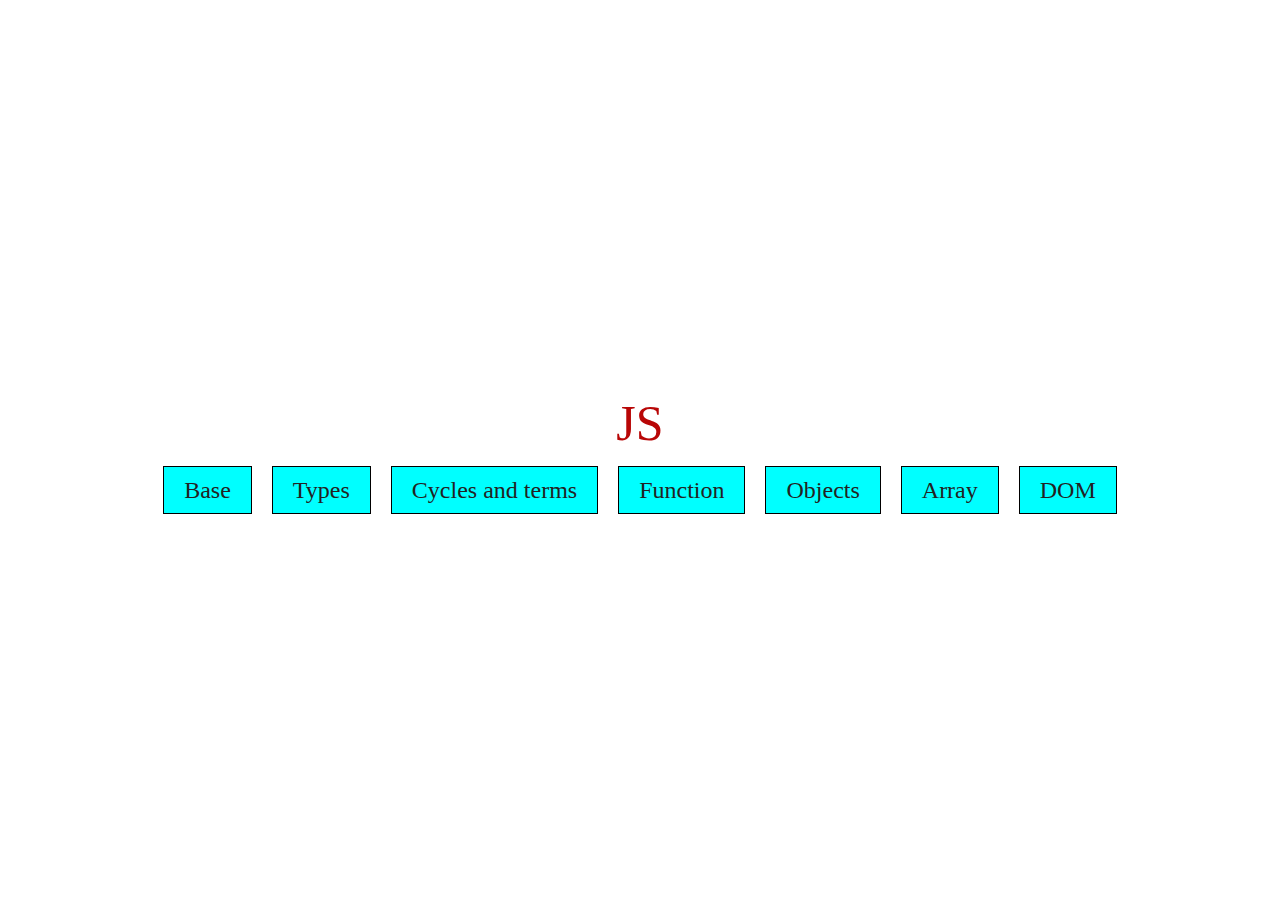
<file: index.html>
<!DOCTYPE html>
<html lang="en">
  <head>
    <meta charset="UTF-8" />
    <meta name="viewport" content="width=device-width, initial-scale=1.0" />
    <title>Document</title>
    <link rel="shortcut icon" href="favicon.ico" type="image/x-icon" />
    <!-- * Reset -->
    <link rel="stylesheet" href="./reset.css" />
    <!-- * Styles -->
    <link rel="stylesheet" href="./index.css" />
  </head>
  <body>
    <!-- * App -->
    <div class="container">
      <h2>JS</h2>
      <ul class="list">
        <li>
          <a href="./homeworks/base/index.html">Base</a>
        </li>
        <li>
          <a href="./homeworks/types/index.html">Types</a>
        </li>
        <li>
          <a href="./homeworks/cycles_and_terms/index.html">Cycles and terms</a>
        </li>
        <li>
          <a href="./homeworks/function/index.html">Function</a>
        </li>
        <li>
          <a href="./homeworks/objects/index.html">Objects</a>
        </li>
        <li>
          <a href="./homeworks/array/index.html">Array</a>
        </li>
        <li>
          <a href="./homeworks/DOM/index.html">DOM</a>
        </li>
      </ul>
    </div>
  </body>
</html>
</file>
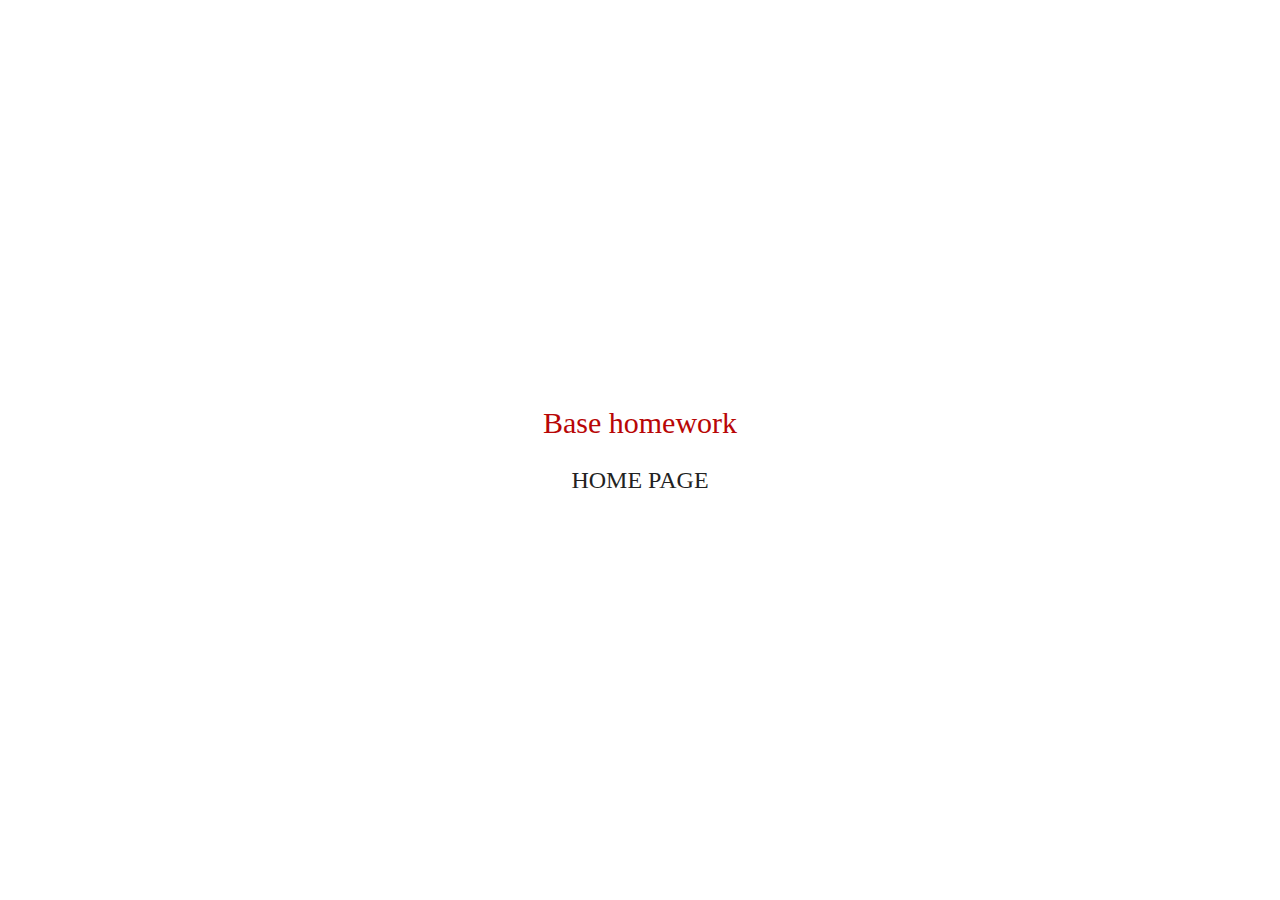
<file: homeworks/base/index.html>
<!DOCTYPE html>
<html lang="en">
  <head>
    <meta charset="UTF-8" />
    <meta name="viewport" content="width=device-width, initial-scale=1.0" />
    <title>JS: Base</title>
    <!-- * Reset -->
    <link rel="stylesheet" href="../../reset.css" />
    <!-- * Styles -->
    <link rel="stylesheet" href="./index.css" />
  </head>
  <body>
    <div class="container">
      <h1>Base homework</h1>
      <div class="panel">
        <a href="../../index.html">HOME PAGE</a>
      </div>
    </div>
    <script src="./index.js"></script>
  </body>
</html>
</file>
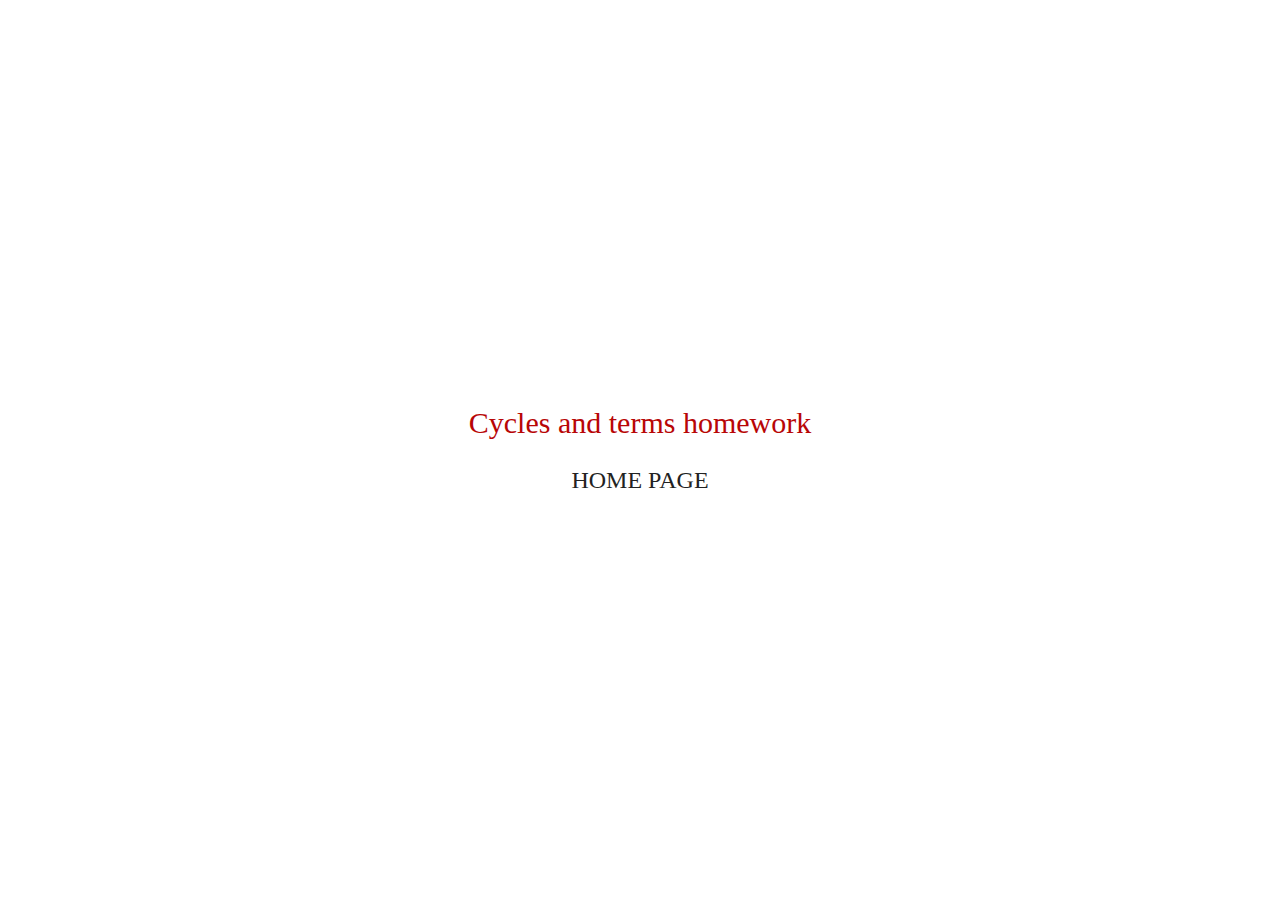
<file: homeworks/cycles_and_terms/index.html>
<!DOCTYPE html>
<html lang="en">
  <head>
    <meta charset="UTF-8" />
    <meta name="viewport" content="width=device-width, initial-scale=1.0" />
    <title>JS: cycles and terms</title>
    <!-- * Reset -->
    <link rel="stylesheet" href="../../reset.css" />
    <!-- * Styles -->
    <link rel="stylesheet" href="./index.css" />
  </head>
  <body>
    <div class="container">
      <h1>Cycles and terms homework</h1>
      <div class="panel">
        <a href="../../index.html">HOME PAGE</a>
      </div>
    </div>
    <script src="./index.js"></script>
  </body>
</html>
</file>
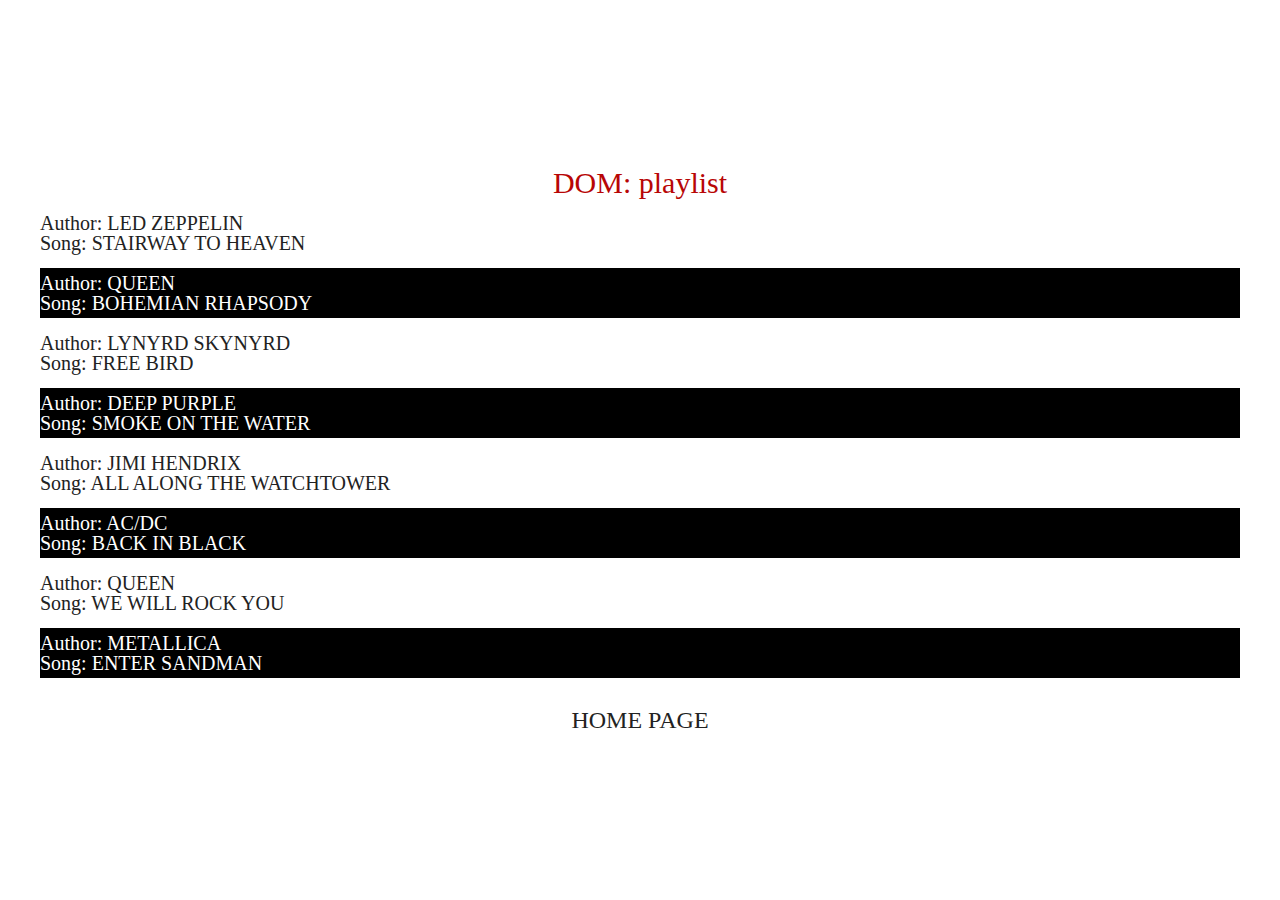
<file: homeworks/DOM/index.html>
<!DOCTYPE html>
<html lang="en">
  <head>
    <meta charset="UTF-8" />
    <meta name="viewport" content="width=device-width, initial-scale=1.0" />
    <title>JS: DOM</title>
    <!-- * Reset -->
    <link rel="stylesheet" href="../../reset.css" />
    <!-- * Styles -->
    <link rel="stylesheet" href="./index.css" />
  </head>
  <body>
    <div id="app"></div>
    <script defer type="module" src="./index.js"></script>
  </body>
</html>
</file>
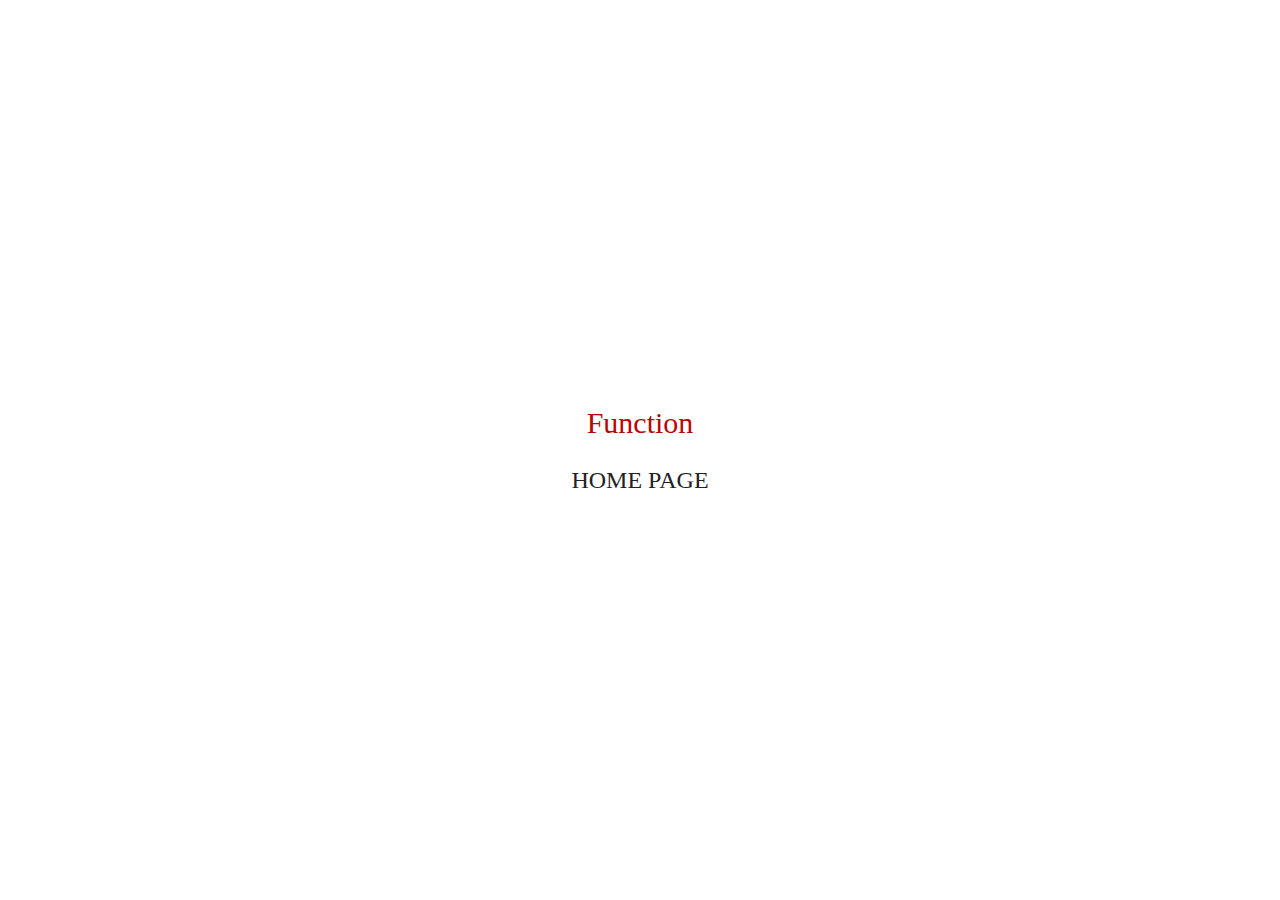
<file: homeworks/function/index.html>
<!DOCTYPE html>
<html lang="en">
  <head>
    <meta charset="UTF-8" />
    <meta name="viewport" content="width=device-width, initial-scale=1.0" />
    <title>JS: function</title>
    <!-- * Reset -->
    <link rel="stylesheet" href="../../reset.css" />
    <!-- * Styles -->
    <link rel="stylesheet" href="./index.css" />
  </head>
  <body>
    <div class="container">
      <h1>Function</h1>
      <div class="panel">
        <a href="../../index.html">HOME PAGE</a>
      </div>
    </div>
    <script src="./index.js"></script>
  </body>
</html>
</file>
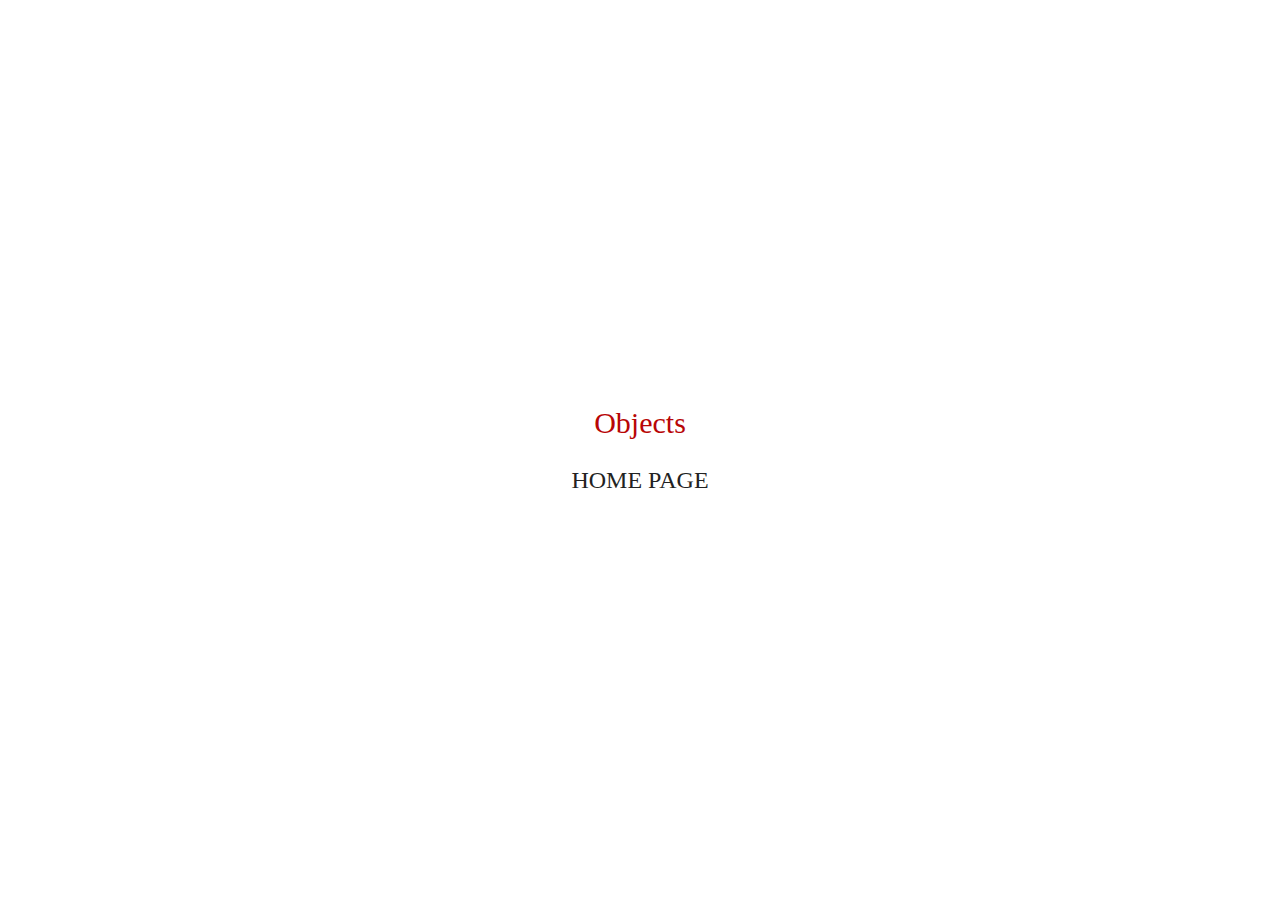
<file: homeworks/objects/index.html>
<!DOCTYPE html>
<html lang="en">
  <head>
    <meta charset="UTF-8" />
    <meta name="viewport" content="width=device-width, initial-scale=1.0" />
    <title>JS: objects</title>
    <!-- * Reset -->
    <link rel="stylesheet" href="../../reset.css" />
    <!-- * Styles -->
    <link rel="stylesheet" href="./index.css" />
  </head>
  <body>
    <div class="container">
      <h1>Objects</h1>
      <div class="panel">
        <a href="../../index.html">HOME PAGE</a>
      </div>
    </div>
    <script src="./index.js"></script>
  </body>
</html>
</file>
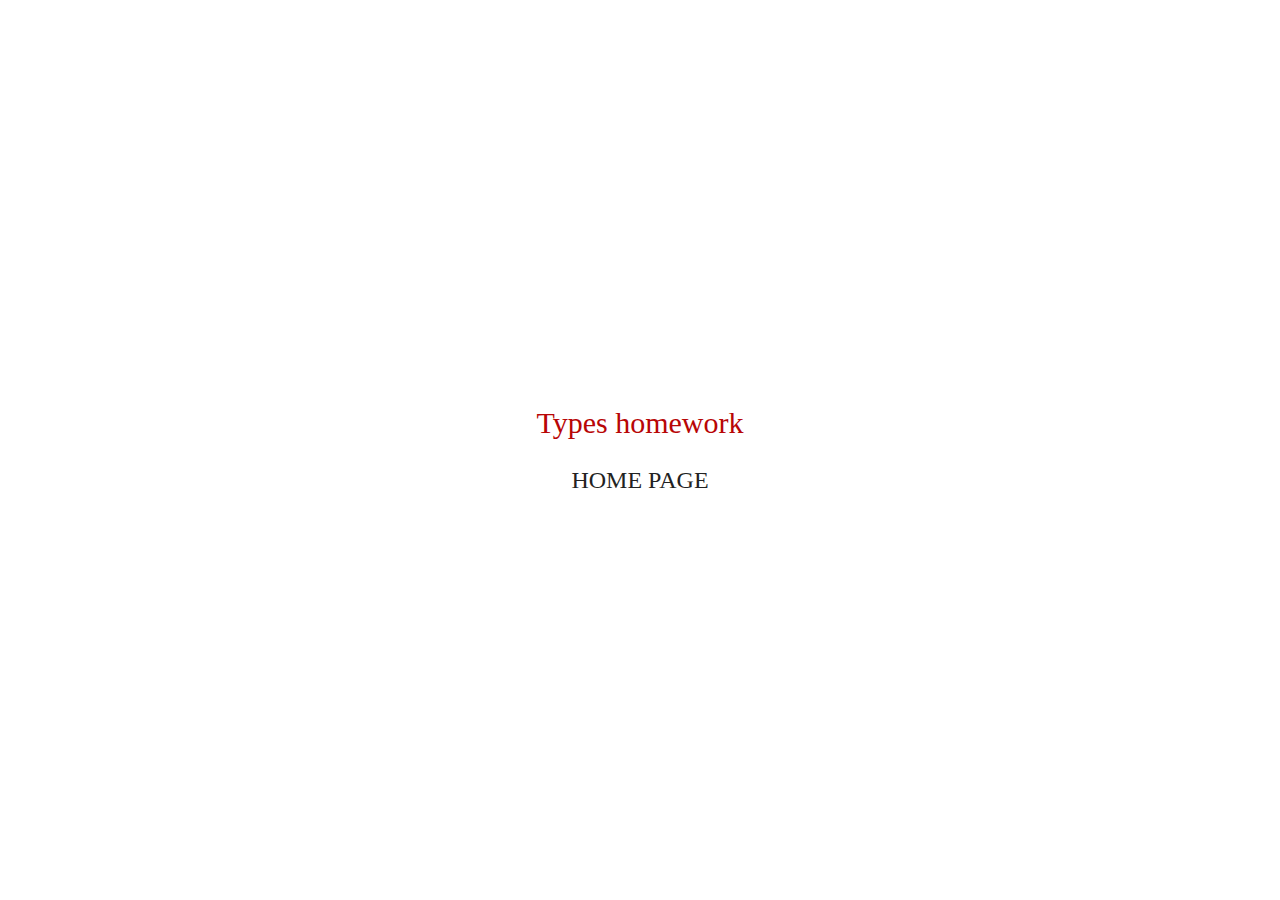
<file: homeworks/types/index.html>
<!DOCTYPE html>
<html lang="en">
  <head>
    <meta charset="UTF-8" />
    <meta name="viewport" content="width=device-width, initial-scale=1.0" />
    <title>JS: Types</title>
    <!-- * Reset -->
    <link rel="stylesheet" href="../../reset.css" />
    <!-- * Styles -->
    <link rel="stylesheet" href="./index.css" />
  </head>
  <body>
    <div class="container">
      <h1>Types homework</h1>
      <div class="panel">
        <a href="../../index.html">HOME PAGE</a>
      </div>
    </div>
    <script src="./index.js"></script>
  </body>
</html>
</file>
<file: index.css>
.container,.list{display:-webkit-box;display:-ms-flexbox;display:flex}*,:after,:before{-webkit-box-sizing:border-box;box-sizing:border-box}a{color:inherit;text-decoration:none}.container{max-width:1200px;height:100vh;margin:0 auto;-webkit-box-orient:vertical;-webkit-box-direction:normal;-ms-flex-direction:column;flex-direction:column;-webkit-box-align:center;-ms-flex-align:center;align-items:center;-webkit-box-pack:center;-ms-flex-pack:center;justify-content:center;gap:30px}.list{gap:20px}a{border:1px solid #000;background-color:#00ffff;padding:10px 20px;font-size:24px}a:hover{color:#fff;background-color:#000;-webkit-transition:all 0.3s ease-in;transition:all 0.3s ease-in}h2{font-size:50px;color:#b80606}
/*# sourceMappingURL=index.css.map */
</file>
<file: homeworks/base/index.css>
.container{display:-webkit-box;display:-ms-flexbox;display:flex}*,:after,:before{-webkit-box-sizing:border-box;box-sizing:border-box}a{color:inherit;text-decoration:none}.container{max-width:1200px;height:100vh;margin:0 auto;-webkit-box-align:center;-ms-flex-align:center;align-items:center;-webkit-box-orient:vertical;-webkit-box-direction:normal;-ms-flex-direction:column;flex-direction:column;-webkit-box-pack:center;-ms-flex-pack:center;justify-content:center;gap:30px}h1{font-size:30px;color:#b80606}a{font-size:24px}
/*# sourceMappingURL=index.css.map */
</file>
<file: homeworks/cycles_and_terms/index.css>
.container{display:-webkit-box;display:-ms-flexbox;display:flex}*,:after,:before{-webkit-box-sizing:border-box;box-sizing:border-box}a{color:inherit;text-decoration:none}.container{max-width:1200px;height:100vh;margin:0 auto;-webkit-box-align:center;-ms-flex-align:center;align-items:center;-webkit-box-orient:vertical;-webkit-box-direction:normal;-ms-flex-direction:column;flex-direction:column;-webkit-box-pack:center;-ms-flex-pack:center;justify-content:center;gap:30px}h1{font-size:30px;color:#b80606}a{font-size:24px}
/*# sourceMappingURL=index.css.map */
</file>
<file: homeworks/DOM/index.css>
#app,.js-playlist{display:-webkit-box;display:-ms-flexbox;display:flex}*,:after,:before{-webkit-box-sizing:border-box;box-sizing:border-box}a{color:inherit;text-decoration:none}#js-title{font-size:30px;color:#b80606;text-align:center}#js-home{font-size:24px;text-align:center;margin-top:20px}#app{-webkit-box-orient:vertical;-webkit-box-direction:normal;-ms-flex-direction:column;flex-direction:column;-webkit-box-pack:center;-ms-flex-pack:center;justify-content:center;gap:10px;max-width:1200px;height:100vh;margin:0 auto}.js-playlist{-webkit-box-orient:vertical;-webkit-box-direction:normal;-ms-flex-direction:column;flex-direction:column;font-size:20px;padding-top:5px;padding-bottom:5px}.js-odd{background-color:#000;color:#fff}
/*# sourceMappingURL=index.css.map */
</file>
<file: homeworks/function/index.css>
.container{display:-webkit-box;display:-ms-flexbox;display:flex}*,:after,:before{-webkit-box-sizing:border-box;box-sizing:border-box}a{color:inherit;text-decoration:none}.container{max-width:1200px;height:100vh;margin:0 auto;-webkit-box-align:center;-ms-flex-align:center;align-items:center;-webkit-box-orient:vertical;-webkit-box-direction:normal;-ms-flex-direction:column;flex-direction:column;-webkit-box-pack:center;-ms-flex-pack:center;justify-content:center;gap:30px}h1{font-size:30px;color:#b80606}a{font-size:24px}
/*# sourceMappingURL=index.css.map */
</file>
<file: homeworks/objects/index.css>
.container{display:-webkit-box;display:-ms-flexbox;display:flex}*,:after,:before{-webkit-box-sizing:border-box;box-sizing:border-box}a{color:inherit;text-decoration:none}.container{max-width:1200px;height:100vh;margin:0 auto;-webkit-box-align:center;-ms-flex-align:center;align-items:center;-webkit-box-orient:vertical;-webkit-box-direction:normal;-ms-flex-direction:column;flex-direction:column;-webkit-box-pack:center;-ms-flex-pack:center;justify-content:center;gap:30px}h1{font-size:30px;color:#b80606}a{font-size:24px}
/*# sourceMappingURL=index.css.map */
</file>
<file: homeworks/types/index.css>
.container{display:-webkit-box;display:-ms-flexbox;display:flex}*,:after,:before{-webkit-box-sizing:border-box;box-sizing:border-box}a{color:inherit;text-decoration:none}.container{max-width:1200px;height:100vh;margin:0 auto;-webkit-box-align:center;-ms-flex-align:center;align-items:center;-webkit-box-orient:vertical;-webkit-box-direction:normal;-ms-flex-direction:column;flex-direction:column;-webkit-box-pack:center;-ms-flex-pack:center;justify-content:center;gap:30px}h1{font-size:30px;color:#b80606}a{font-size:24px}
/*# sourceMappingURL=index.css.map */
</file>
